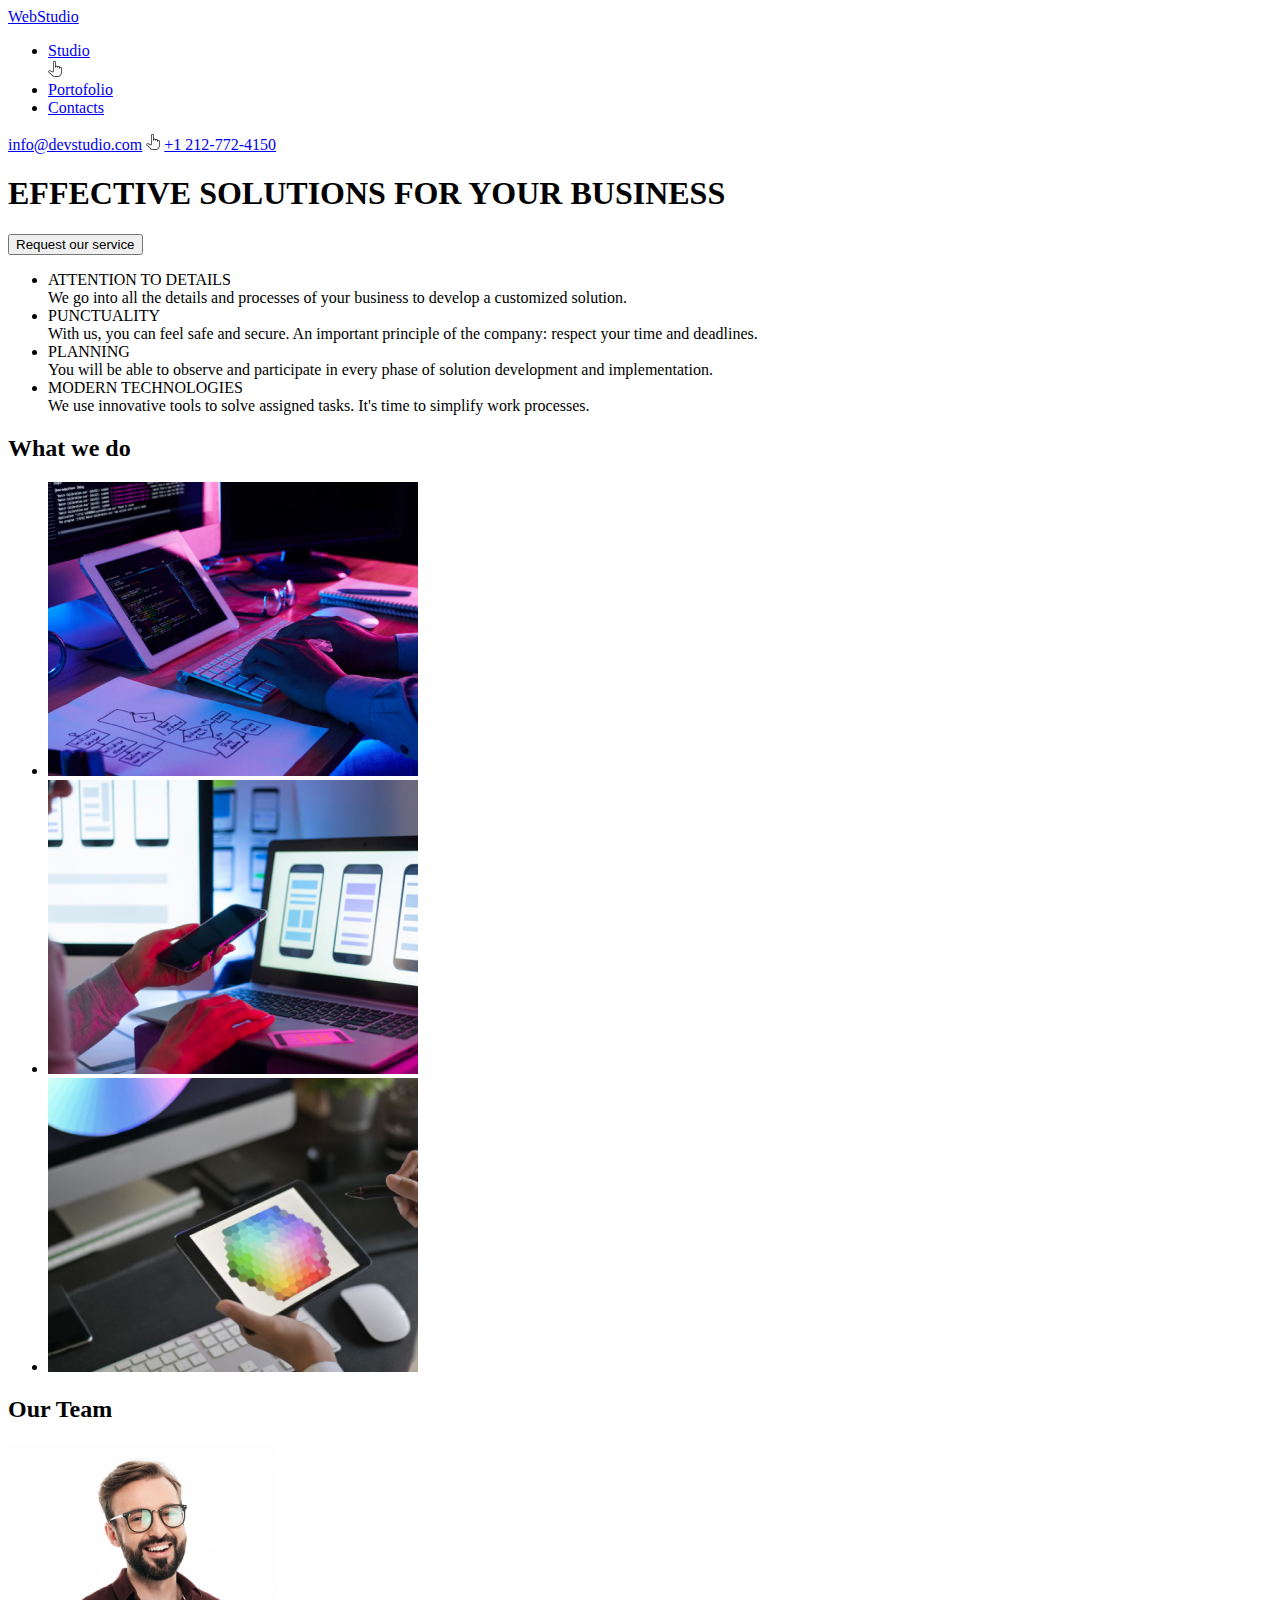
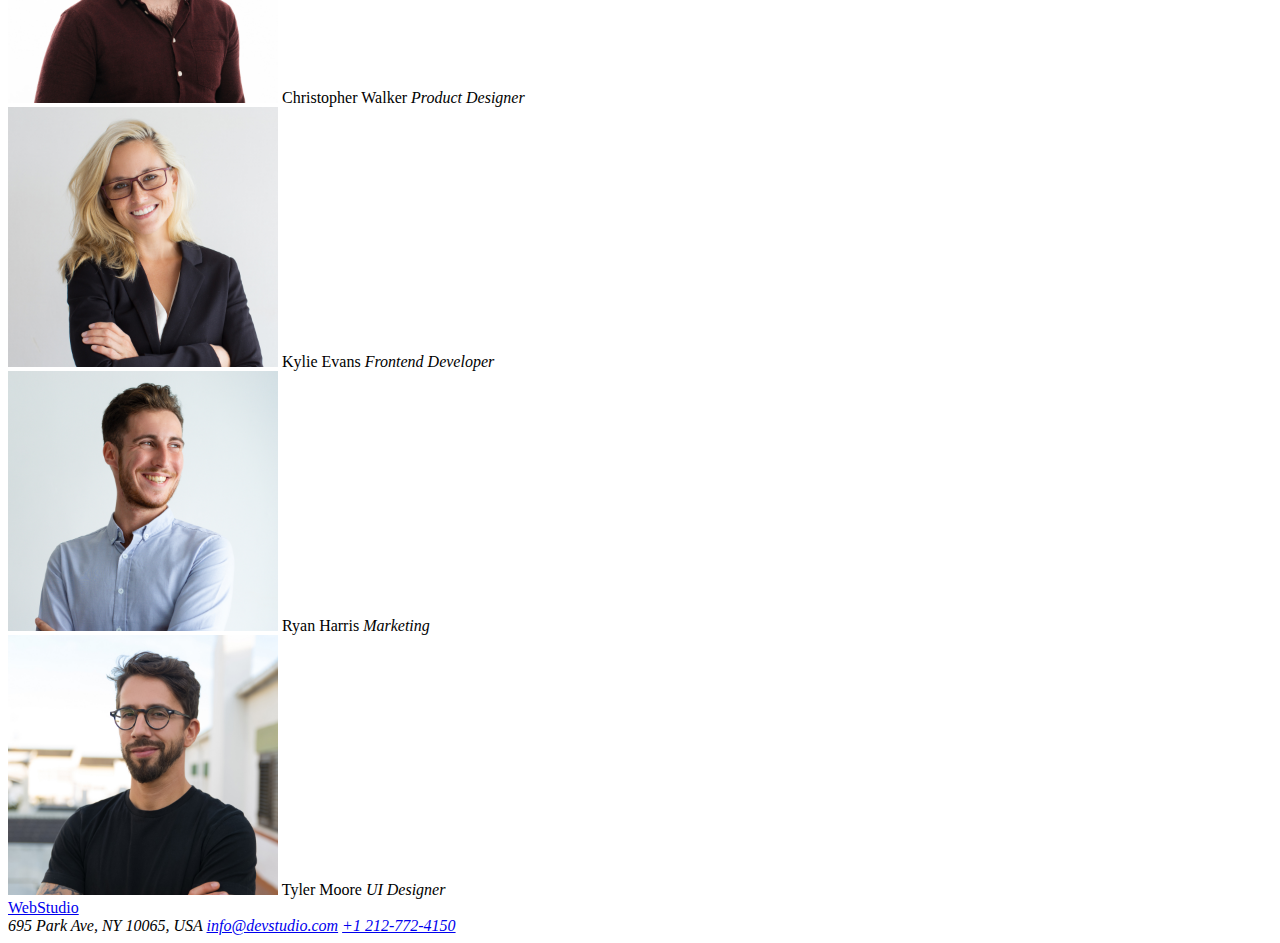
<file: index.html>
<!DOCTYPE html>
<html lang="en">
  <head>
    <meta charset="UTF-8" />
    <meta name="viewport" content="width=device-width, initial-scale=1.0" />
    <title>Document</title>
  </head>
  <body>
    <header>
      <a href="index.html"> WebStudio </a>

      <nav>
        <ul>
          <li><a href="studio.html">Studio</a></li>
          <img src="./images/mouse.jpg" alt="mouse" />

          <li><a href="portofolio.html">Portofolio</a></li>
          <li><a href="portofolio.html">Contacts</a></li>
        </ul>
      </nav>

      <a href="mailto:info@devstudio.com">info@devstudio.com</a>
      <img src="./images/mouse.jpg" alt="mouse" />

      <a href="tel:+1 212-772-4150">+1 212-772-4150</a>
    </header>

    <main>
      <!--Title section-->

      <section>
        <h1>EFFECTIVE SOLUTIONS FOR YOUR BUSINESS</h1>
        <button>Request our service</button>
      </section>

      <!--Details section-->

      <section>
        <ul>
          <li>ATTENTION TO DETAILS</li>
          <span
            >We go into all the details and processes of your business to
            develop a customized solution.</span
          >

          <li>PUNCTUALITY</li>
          <span
            >With us, you can feel safe and secure. An important principle of
            the company: respect your time and deadlines.</span
          >

          <li>PLANNING</li>
          <span
            >You will be able to observe and participate in every phase of
            solution development and implementation.</span
          >

          <li>MODERN TECHNOLOGIES</li>
          <span
            >We use innovative tools to solve assigned tasks. It's time to
            simplify work processes.</span
          >
        </ul>

        <h2>What we do</h2>

        <ul>
          <li>
            <img src="./images/what_we_do1.jpg" alt="scrie cod" width="370px" />
          </li>

          <li>
            <img
              src="./images/what_we_do2.jpg"
              alt="testeaza aplicatia"
              width="370px"
            />
          </li>

          <li>
            <img
              src="./images/what_we_do3.jpg"
              alt="alege culori"
              width="370px"
            />
          </li>
        </ul>
      </section>

      <!--OUR TEAM section-->

      <section>
        <h2>Our Team</h2>

        <div>
          <img
            src="./images/chris-walker.jpg"
            alt="Christopher Walker"
            width="270px"
          />
          <span>Christopher Walker</span>
          <em>Product Designer</em>
        </div>

        <div>
          <img src="./images/kylie-evans.jpg" alt="Kylie Evans" width="270px" />
          <span>Kylie Evans</span>
          <em>Frontend Developer</em>
        </div>

        <div>
          <img src="./images/ryan-harris.jpg" alt="Ryan Harris" width="270px" />
          <span>Ryan Harris</span>
          <em>Marketing</em>
        </div>

        <div>
          <img src="./images/tyler-moore.jpg" alt="Tyler Moore" width="270px" />
          <span>Tyler Moore</span>
          <em>UI Designer</em>
        </div>
      </section>
    </main>

    <footer>
      <a href="index.html"> WebStudio </a>
      <address>
        695 Park Ave, NY 10065, USA
        <a href="mailto:info@devstudio.com">info@devstudio.com</a>
        <a href="tel:+1 212-772-4150">+1 212-772-4150</a>
      </address>
    </footer>
  </body>
</html>
</file>
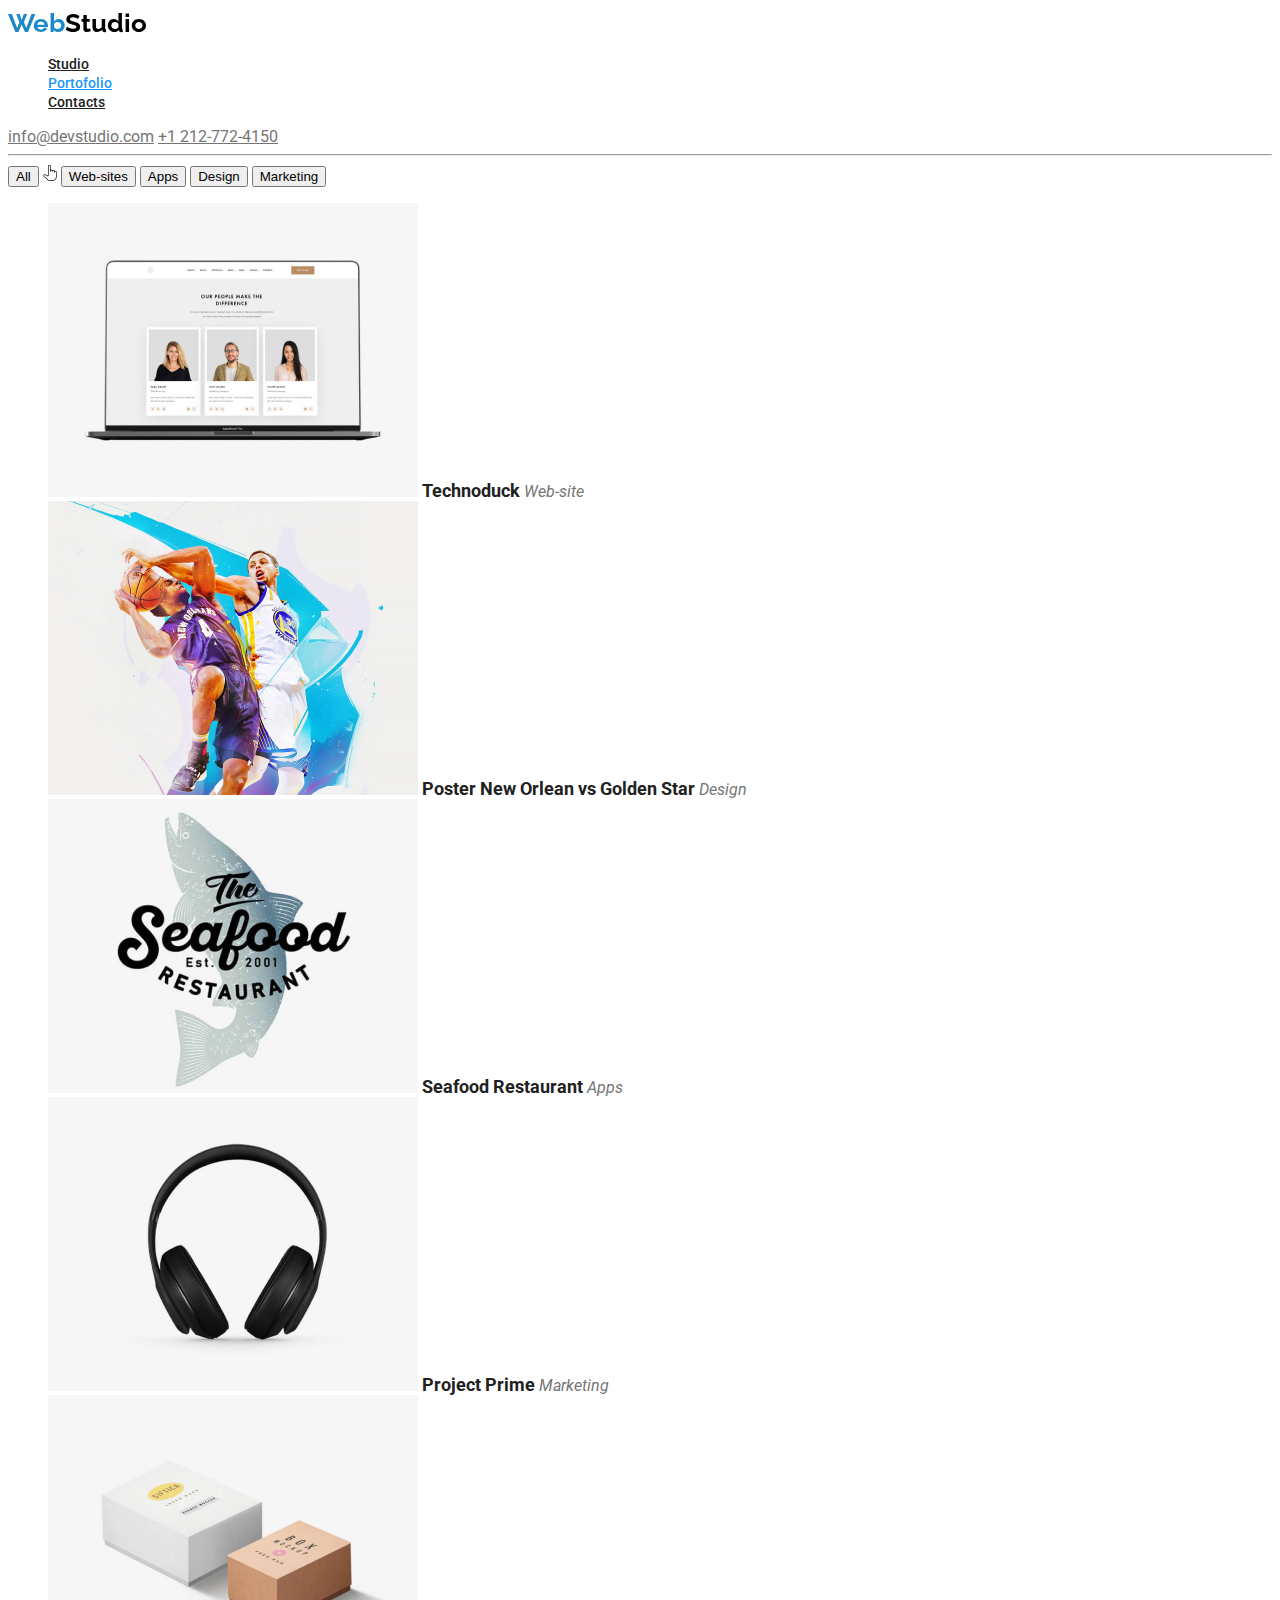
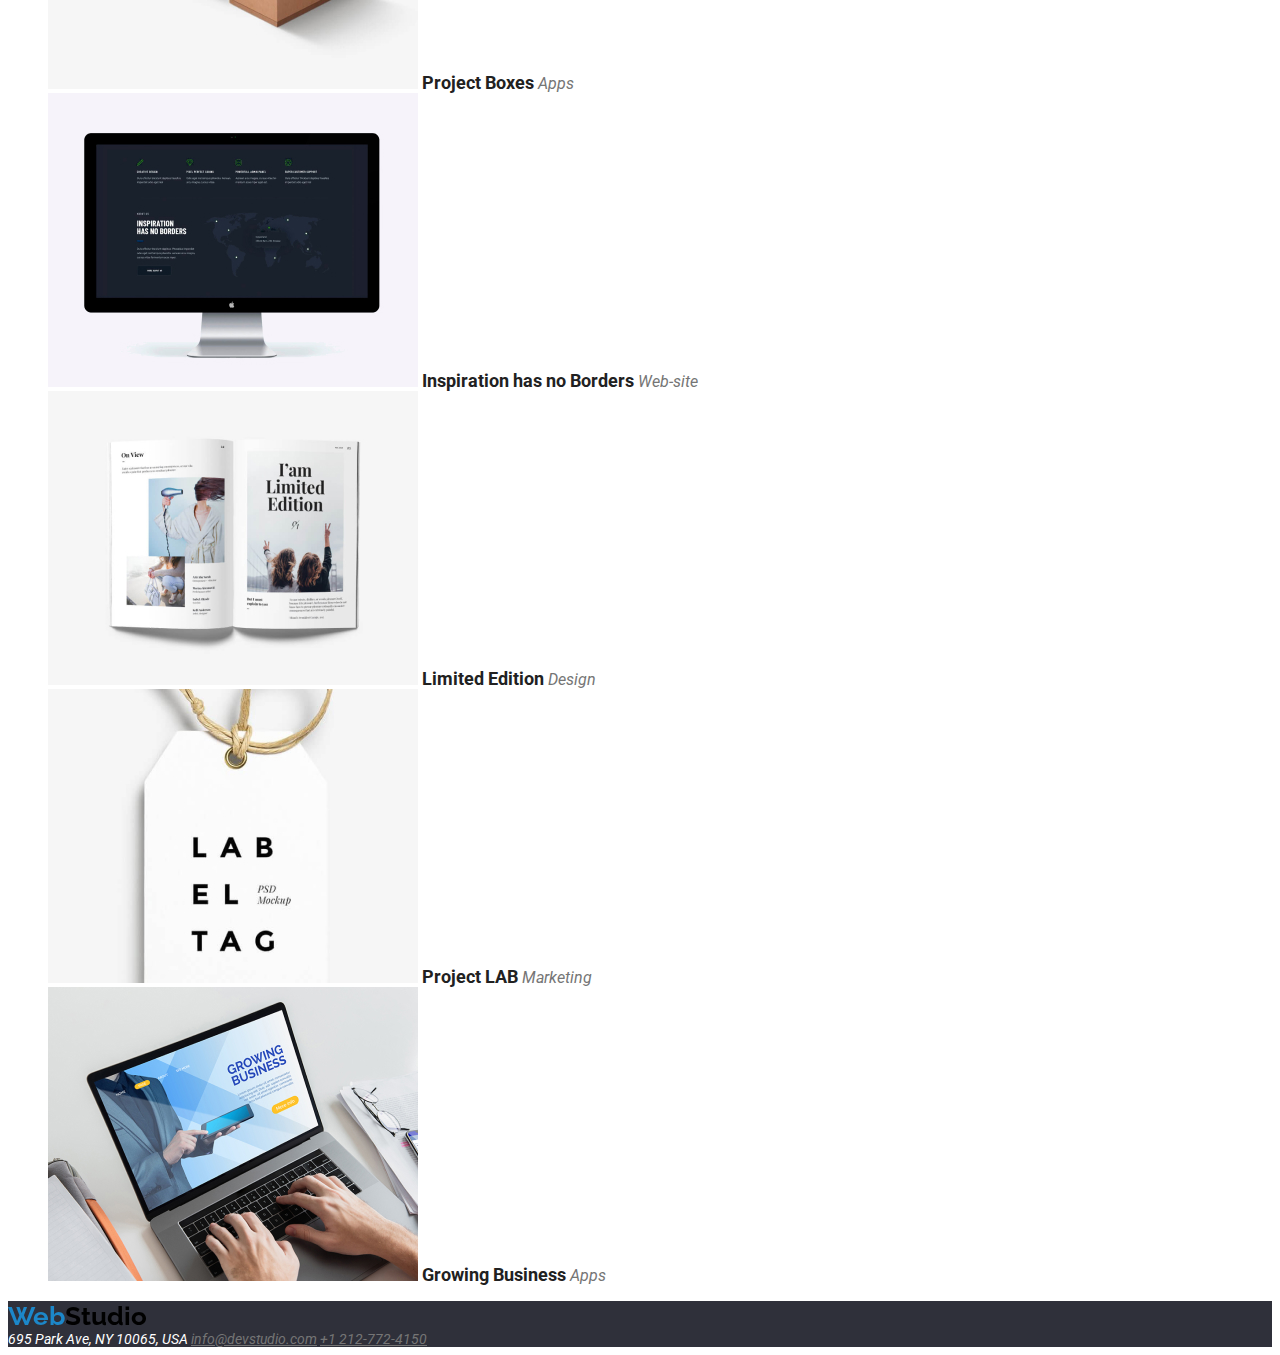
<file: portofolio.html>
<!DOCTYPE html>
<html lang="en">
  <head>
    <meta charset="UTF-8" />
    <meta name="viewport" content="width=device-width, initial-scale=1.0" />
    <link rel="preconnect" href="https://fonts.googleapis.com" />
    <link rel="preconnect" href="https://fonts.gstatic.com" crossorigin />
    <link
      href="https://fonts.googleapis.com/css2?family=Raleway:wght@700&family=Roboto:wght@400;500;700;900&display=swap"
      rel="stylesheet"
    />
    <link rel="stylesheet" href="./css/styles.css" />
    <title>Portofolio</title>
  </head>
  <body class="body-section">
    <!--Header section-->

    <header class="global-header">
      <a href="index.html" span class="logo"> WebStudio </a>

      <nav class="header-navigation">
        <ul>
          <li><a href="studio.html" class="header-studio">Studio</a></li>
          <li>
            <a href="portofolio.html" class="active-portofolio">Portofolio</a>
          </li>
          <li>
            <a href="portofolio.html" class="header-contacts">Contacts</a>
          </li>
        </ul>
      </nav>

      <a href="mailto:info@devstudio.com">info@devstudio.com</a>

      <a href="tel:+1-212-772-4150">+1 212-772-4150</a>
    </header>
    <hr />
    <main class="main">
      <!--Buttons section-->
      <nav class="buttons-navigation">
        <button class="active-all">All</button>
        <img src="./images/mouse.jpg" alt="mouse" />
        <button>Web-sites</button>
        <button>Apps</button>
        <button>Design</button>
        <button>Marketing</button>
      </nav>

      <!--Images section-->
      <ul class="images-section">
        <li>
          <img
            src="./images/technoduck.jpg"
            alt="laptop"
            width="370"
            height="294"
          />
          <span class="first-under-image">Technoduck</span>
          <em class="second-under-image">Web-site</em>
        </li>

        <li>
          <img
            src="./images/poster.jpg"
            alt="two men playing basketball"
            width="370"
            height="294"
          />
          <span class="first-under-image"
            >Poster New Orlean vs Golden Star</span
          >
          <em class="second-under-image">Design</em>
        </li>

        <li>
          <img
            src="./images/seafood.jpg"
            alt="logo of a restaurant"
            width="370"
            height="294"
          />
          <span class="first-under-image">Seafood Restaurant </span>
          <em class="second-under-image">Apps</em>
        </li>

        <li>
          <img
            src="./images/project-prime.jpg"
            alt="headset"
            width="370"
            height="294"
          />
          <span class="first-under-image">Project Prime</span>
          <em class="second-under-image">Marketing</em>
        </li>

        <li>
          <img
            src="./images/project-boxes.jpg"
            alt="two boxes"
            width="370"
            height="294"
          />
          <span class="first-under-image">Project Boxes</span>
          <em class="second-under-image">Apps</em>
        </li>

        <li>
          <img
            src="./images/inspiration-has-no-borders.jpg"
            alt="monitor"
            width="370"
            height="294"
          />
          <span class="first-under-image">Inspiration has no Borders</span>
          <em class="second-under-image">Web-site</em>
        </li>

        <li>
          <img
            src="./images/limited-edition.jpg"
            alt="open book"
            width="370"
            height="294"
          />
          <span class="first-under-image">Limited Edition</span>
          <em class="second-under-image">Design</em>
        </li>

        <li>
          <img
            src="./images/project-lab.jpg"
            alt="a tag"
            width="370"
            height="294"
          />
          <span class="first-under-image">Project LAB</span>
          <em class="second-under-image">Marketing</em>
        </li>

        <li>
          <img
            src="./images/growing-business.jpg"
            alt="writing on laptop"
            width="370"
            height="294"
          />
          <span class="first-under-image">Growing Business</span>
          <em class="second-under-image">Apps</em>
        </li>
      </ul>

      <!--Footer section-->
      <footer class="footer">
        <a href="index.html" class="logo"> WebStudio </a>
        <address class="address-info">
          695 Park Ave, NY 10065, USA
          <a href="mailto:info@devstudio.com">info@devstudio.com</a>
          <a href="tel:+1-212-772-4150">+1 212-772-4150</a>
        </address>
      </footer>
    </main>
  </body>
</html>
</file>
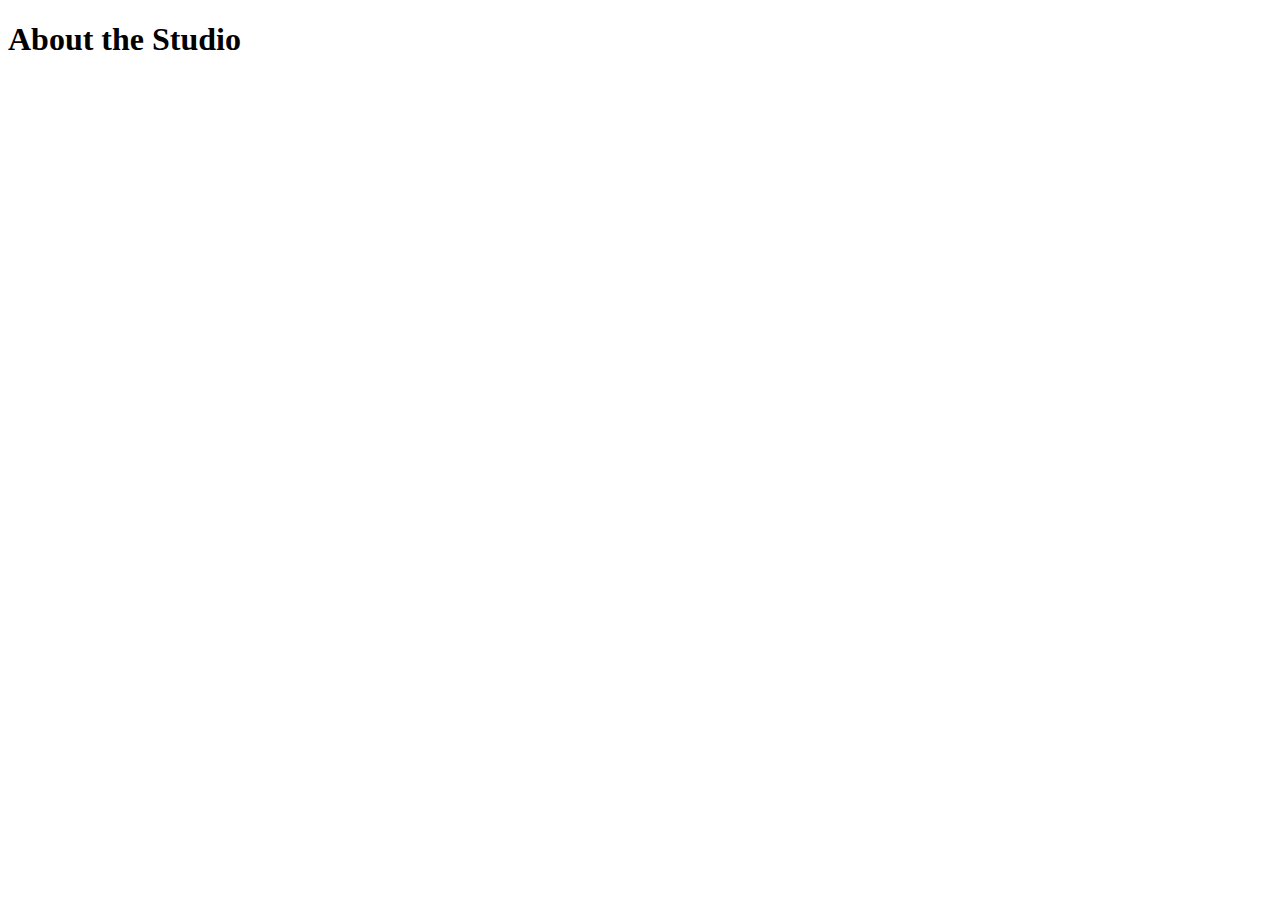
<file: studio.html>
<!DOCTYPE html>
<html lang="en">
  <head>
    <meta charset="UTF-8" />
    <meta name="viewport" content="width=device-width, initial-scale=1.0" />
    <title>Document</title>
  </head>
  <body>
    <main>
      <h1>About the Studio</h1>
    </main>
  </body>
</html>
</file>
<file: css/styles.css>
:root {
  --font-family: "Roboto", sans-serif;
  --upper-font-weight: 500;
  --big-font-weight: 700;
  --small-font-weight: 400;
  --most-color: #212121;
  --small-color: #757575;
}

ul {
  list-style-type: none;
}

/*.address {
  color: var(--small-color);
}

.address:hover,
address:focus {
  color: #2196f3;
}*/

.logo {
  font-size: 26px;
  font-family: Raleway;
  font-weight: var(--big-font-weight);
  background: linear-gradient(to right, #1c87c9 42%, #000000 0%);
        background-clip: text;
        -webkit-background-clip: text;
        -webkit-text-fill-color: transparent;
}

a.active-portofolio {
  color: #2196f3;
  font-size: 14px;
  font-family: var(--font-family);
  font-weight: var(--upper-font-weight);
  line-height: normal;
}

.header-studio,
.header-contacts {
  color: var(--most-color);
  font-size: 14px;
  font-family: var(--font-family);
  font-weight: var(--upper-font-weight);
}

.body-section {
  font-family: var(--font-family);
  color: var(--most-color);
}

a {
  color: var(--small-color);
}

a:hover,
a:focus {
  color: #2196f3;
}

button:hover,
button:focus {
  background-color: #2196f3;
}

.images-section .second-under-image {
  color: var(--small-color);
  font-size: 16px;
  font-family: var(--font-family);
  font-weight: var(--small-font-weight);
}

.images-section .first-under-image {
  font-size: 18px;
  font-family: var(--font-family);
  font-weight: var(--big-font-weight);
}

.footer {
  background: #2f303a;
}

.address-info {
  color: #fff;
  font-size: 14px;
  font-family: var(--font-family);
  font-weight: var(--small-font-weight);
}
</file>
